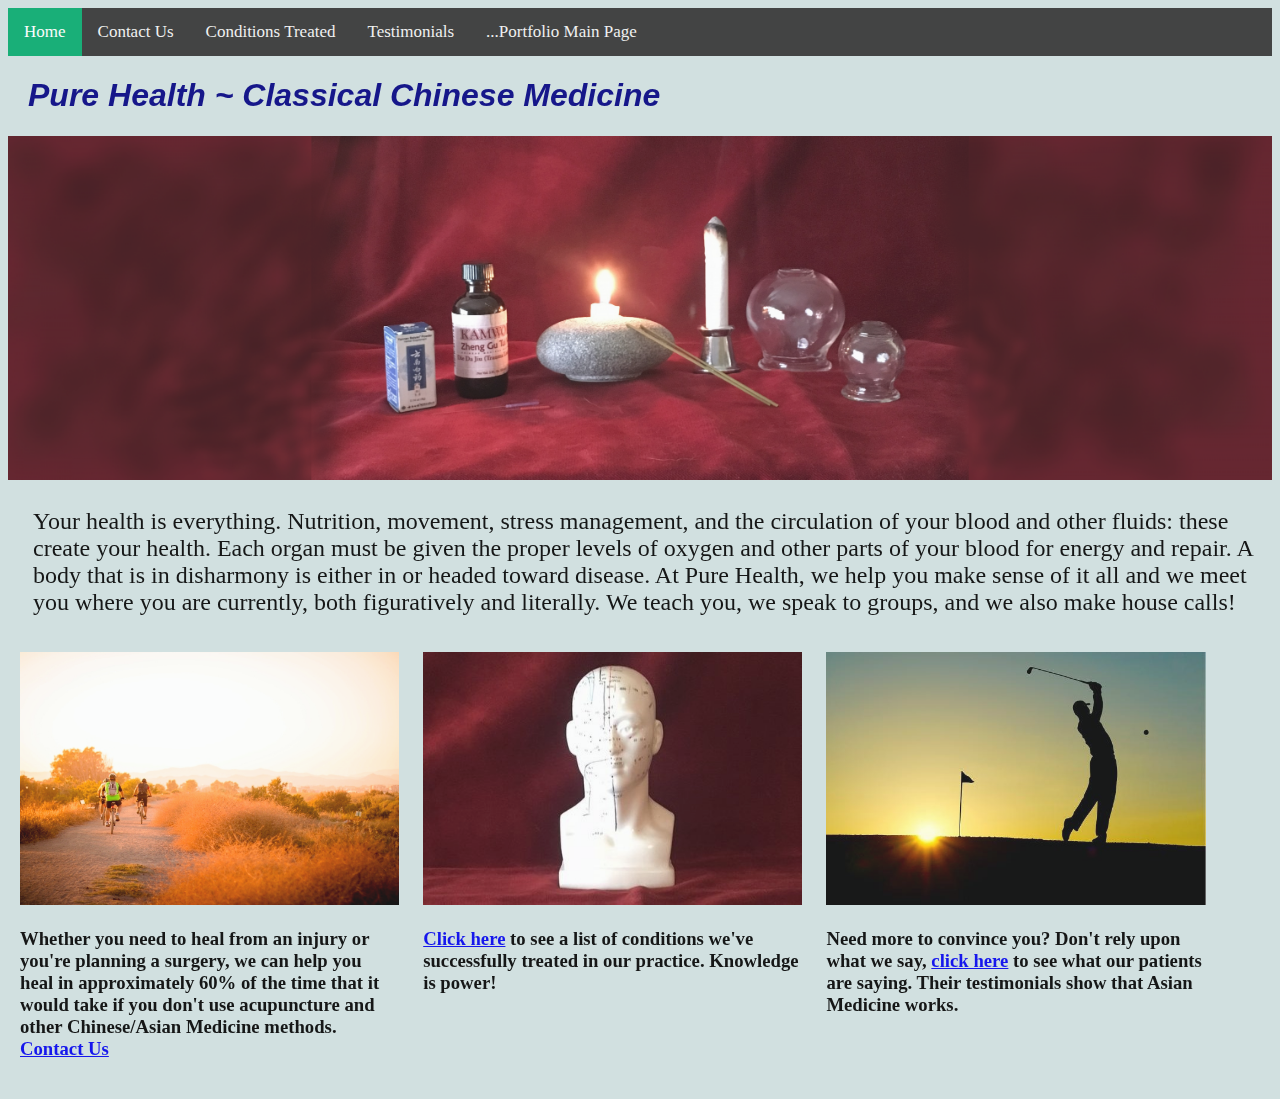
<file: index.html>
<!DOCTYPE html>
<html lang="en-us">
  <head>
    <meta name="viewport" content="width=device-width, initial-scale=1.0">
    <link rel="stylesheet" type="text/css" href="https://cruffing03.github.io/PureHealthCCM/purehealth1.css">  
    	<!-- Load an icon library to show a hamburger menu (bars) on small screens -->
    <link rel="stylesheet" href="https://cdnjs.cloudflare.com/ajax/libs/font-awesome/4.7.0/css/font-awesome.min.css">
  
  <style>
    <.logo_img {
        background-size: cover;
        background-position: center;
        <!16:9 ratio>
        padding-bottom: 62.5%;		
        border: 2px solid gray;
        margin: 10px
        }>
      .box {
        width: 30%;
        height: 200px;
        border: 5px solid gold;
      }
       img {
        width: 100%;
        height: 100%;
      }
      
      {
      .box-sizing: border-box;
	 }

      .h1 {
      }
      .img-container {
        float: left;
        width: 30%;
        padding: 12px;
        

    }

      .clearfix::after {
        content: "";
        clear: both;
        display: table;
    }
    
    /* Add a black background color to the top navigation */
.topnav {
  background-color: #333;
  overflow: hidden;
}

/* Style the links inside the navigation bar */
.topnav a {
  float: left;
  display: block;
  color: #f2f2f2;
  text-align: center;
  padding: 14px 16px;
  text-decoration: none;
  font-size: 17px;
}

/* Change the color of links on hover */
.topnav a:hover {
  background-color: #ddd;
  color: black;
}

/* Add an active class to highlight the current page */
.topnav a.active {
  background-color: #04AA6D;
  color: white;
}

/* Hide the link that should open and close the topnav on small screens */
.topnav .icon {
  display: none;
}

/* When the screen is less than 600 pixels wide, hide all links, except for the first one ("Home"). Show the link that contains should open and close the topnav (.icon) */
@media screen and (max-width: 600px) {
  .topnav a:not(:first-child) {display: none;}
  .topnav a.icon {
    float: right;
    display: block;
  }
}

/* The "responsive" class is added to the topnav with JavaScript when the user clicks on the icon. This class makes the topnav look good on small screens (display the links vertically instead of horizontally) */
@media screen and (max-width: 600px) {
  .topnav.responsive {position: relative;}
  .topnav.responsive a.icon {
    position: absolute;
    right: 0;
    top: 0;
  }
  .topnav.responsive a {
    float: none;
    display: block;
    text-align: left;
  }
}
	</style>
		<meta charset="UTF-8">
		<meta name="description" content="Complimentary Medical Office Site">	
	
		<title>Web Site for Pure Health</title>
	</head>

	<body>
	


<div class="topnav" id="myTopnav">
  <a href="https://cruffing03.github.io/PureHealthCCM/index.html" class="active">Home</a>
  <a href="https://cruffing03.github.io/PureHealthCCM/ContactUs.html">Contact Us</a>
  <a href="https://cruffing03.github.io/PureHealthCCM/treated.html">Conditions Treated</a>
  <a href="https://cruffing03.github.io/PureHealthCCM/Testimonials.html">Testimonials</a>
  <a href="https://cruffing03.github.io/index.html">...Portfolio Main Page</a>
  <a href="javascript:void(0);" class="icon" onclick="myFunction()">
    <i class="fa fa-bars"></i>
  </a>
</div>


		<div>	
			<h1><i>Pure Health ~ Classical Chinese Medicine</i></h1>
		</div>
						
		<div class="box">
			<img src="https://cruffing03.github.io/PureHealthCCM/modal-cover.png" alt="Treatment Items";/>
			<p>Your health is everything. Nutrition, movement, stress management, and the circulation of your blood and other fluids: these create your health. Each organ
			must be given the proper levels of oxygen and other parts of your blood for
			energy and repair. A body that is in disharmony is either in or headed 
			toward disease. At Pure Health, we help you make sense of it all and we 
			meet you where you are currently, both figuratively and literally. We teach you, we speak to groups, and we also 
			make house calls!</p>
		</div>
 
  <div class="clearfix">
  
    <div class="img-container">
    <img src="https://cruffing03.github.io/PureHealthCCM/heal-inj-surg.jpg" alt="Heal from Injury or Surgery" style="width:100%">
    <h3>Whether you need to heal from an injury or you're planning a surgery, we can help you heal 
    in approximately 60% of the time that it would take if you don't use acupuncture and 
    other Chinese/Asian Medicine methods. <a href="https://cruffing03.github.io/PureHealthCCM/ContactUs.html">Contact Us</a></h3>
    </div>
  
    <div class="img-container">
    <img src="https://cruffing03.github.io/PureHealthCCM/head-model-2.jpg" alt="Diseases Treated Include" style="width:100%">
    <h3>
    <a href="https://cruffing03.github.io/PureHealthCCM/treated.html">Click here</a> to see a list of conditions we've successfully treated in our practice.
    Knowledge is power!</h3>
    </div>
  
    <div class="img-container">
    <img src="https://cruffing03.github.io/PureHealthCCM/sunset-golfing-2.jpg" alt="Link to Testimonials" style="width:100%">
    <h3>Need more to convince you? Don't rely upon what we say, <a href="https://cruffing03.github.io/PureHealthCCM/Testimonials.html">click here</a> to see
    what our patients are saying. Their testimonials show that Asian Medicine works.</h3>
    </div>
  </div>

	</body>



</html>
</file>
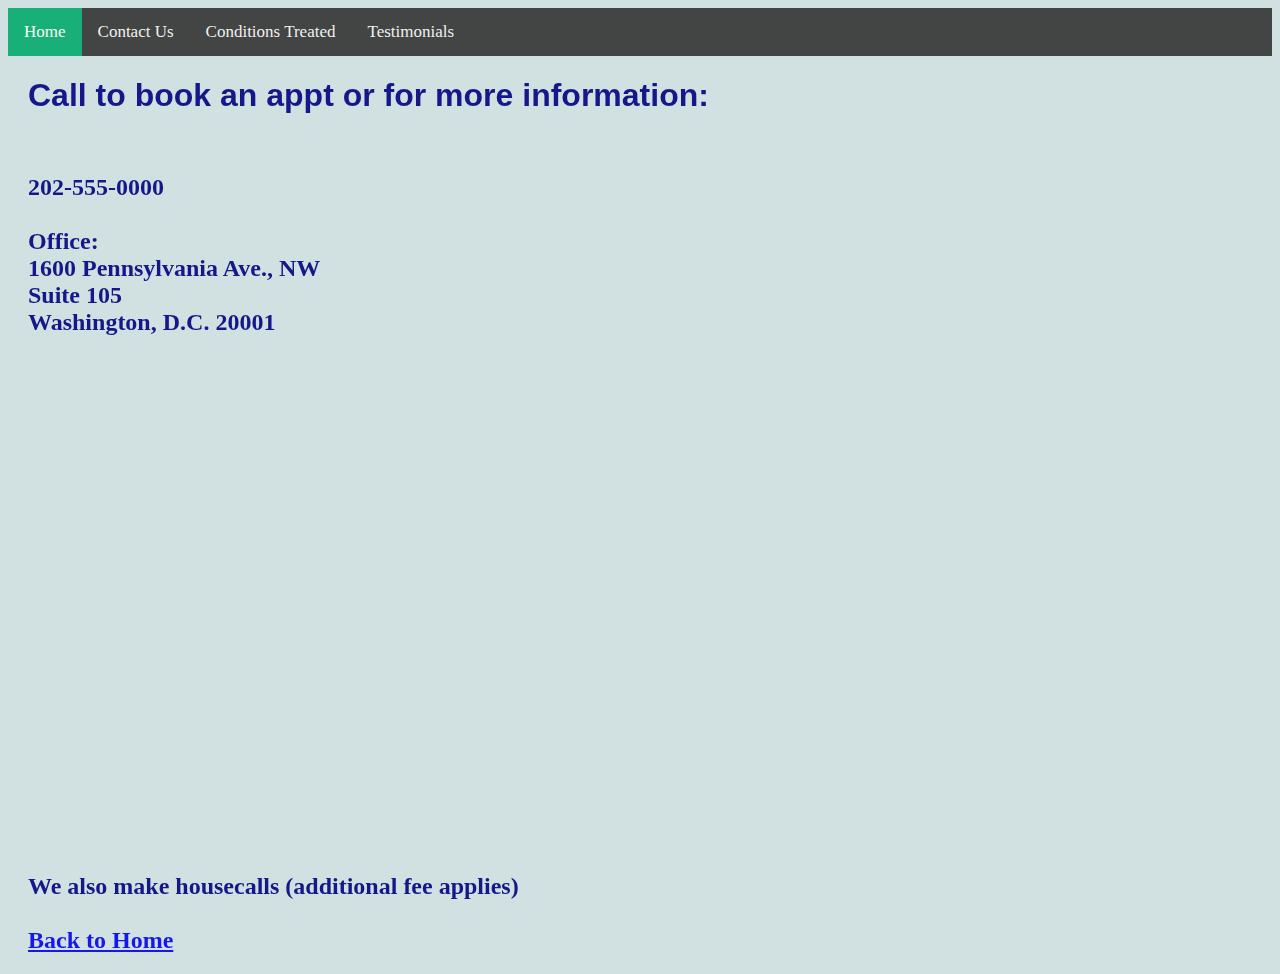
<file: ContactUs.html>
<!DOCTYPE html>
<html lang="en-us">
  <head>
    <meta name="viewport" content="width=device-width, initial-scale=1.0">
    <link rel="stylesheet" type="text/css" href="https://cruffing03.github.io/PureHealthCCM/purehealth1.css">  
    	<!-- Load an icon library to show a hamburger menu (bars) on small screens -->
    <link rel="stylesheet" href="https://cdnjs.cloudflare.com/ajax/libs/font-awesome/4.7.0/css/font-awesome.min.css">
  
  <style>
    <.logo_img {
        background-size: cover;
        background-position: center;
        <!16:9 ratio>
        padding-bottom: 62.5%;		
        border: 2px solid gray;
        margin: 10px
        }>
      .box {
        width: 30%;
        height: 200px;
        border: 5px solid gold;
      }
       img {
        width: 100%;
        height: 100%;
      }
      
      {
      .box-sizing: border-box;
	 }

      .h1 {
      }
      .img-container {
        float: left;
        width: 30%;
        padding: 12px;
        

    }

      .clearfix::after {
        content: "";
        clear: both;
        display: table;
    }
    
        /* Add a black background color to the top navigation */
.topnav {
  background-color: #333;
  overflow: hidden;
}

/* Style the links inside the navigation bar */
.topnav a {
  float: left;
  display: block;
  color: #f2f2f2;
  text-align: center;
  padding: 14px 16px;
  text-decoration: none;
  font-size: 17px;
}

/* Change the color of links on hover */
.topnav a:hover {
  background-color: #ddd;
  color: black;
}

/* Add an active class to highlight the current page */
.topnav a.active {
  background-color: #04AA6D;
  color: white;
}

/* Hide the link that should open and close the topnav on small screens */
.topnav .icon {
  display: none;
}

/* When the screen is less than 600 pixels wide, hide all links, except for the first one ("Home"). Show the link that contains should open and close the topnav (.icon) */
@media screen and (max-width: 600px) {
  .topnav a:not(:first-child) {display: none;}
  .topnav a.icon {
    float: right;
    display: block;
  }
}

/* The "responsive" class is added to the topnav with JavaScript when the user clicks on the icon. This class makes the topnav look good on small screens (display the links vertically instead of horizontally) */
@media screen and (max-width: 600px) {
  .topnav.responsive {position: relative;}
  .topnav.responsive a.icon {
    position: absolute;
    right: 0;
    top: 0;
  }
  .topnav.responsive a {
    float: none;
    display: block;
    text-align: left;
  }
}
	</style>
		<meta charset="UTF-8">
		<meta name="description" content="Complimentary Medical Office Site">	
	
		<title>Web Site for Pure Health</title>
	</head>

	<body>
	
<div class="topnav" id="myTopnav">
  <a href="https://cruffing03.github.io/PureHealthCCM/index.html" class="active">Home</a>
  <a href="https://cruffing03.github.io/PureHealthCCM/ContactUs.html">Contact Us</a>
  <a href="https://cruffing03.github.io/PureHealthCCM/treated.html">Conditions Treated</a>
  <a href="https://cruffing03.github.io/PureHealthCCM/Testimonials.html">Testimonials</a>
  <a href="javascript:void(0);" class="icon" onclick="myFunction()">
    <i class="fa fa-bars"></i>
  </a>
</div>	
	
     <h1>Call to book an appt or for more information:</h1>
	  <br>
	 
     <h2>202-555-0000
     <br>
     <br>Office:
     <br>1600 Pennsylvania Ave., NW
     <br>Suite 105
     <br>Washington, D.C. 20001
     <br>
     <br>
     
     <iframe src="https://www.google.com/maps/embed?pb=!1m18!1m12!1m3!1d3105.1564128690575!2d-77.03869278439916!3d38.89753835454049!2m3!1f0!2f0!3f0!3m2!1i1024!2i768!4f13.1!3m3!1m2!1s0x89b7b78e00410e73%3A0xac8125363999a8f!2s1600%20Pennsylvania%20Avenue%20NW%2C%20Washington%2C%20DC%2020500!5e0!3m2!1sen!2sus!4v1675545004277!5m2!1sen!2sus" width="600" height="450" style="border:0;" allowfullscreen="" loading="lazy" referrerpolicy="no-referrer-when-downgrade"></iframe>
     <br><br>
     <br>We also make housecalls (additional fee applies)
     <br>
     <br>
     <a href="https://cruffing03.github.io/PureHealthCCM/index.html">Back to Home</a>
   </body>

</html>
</file>
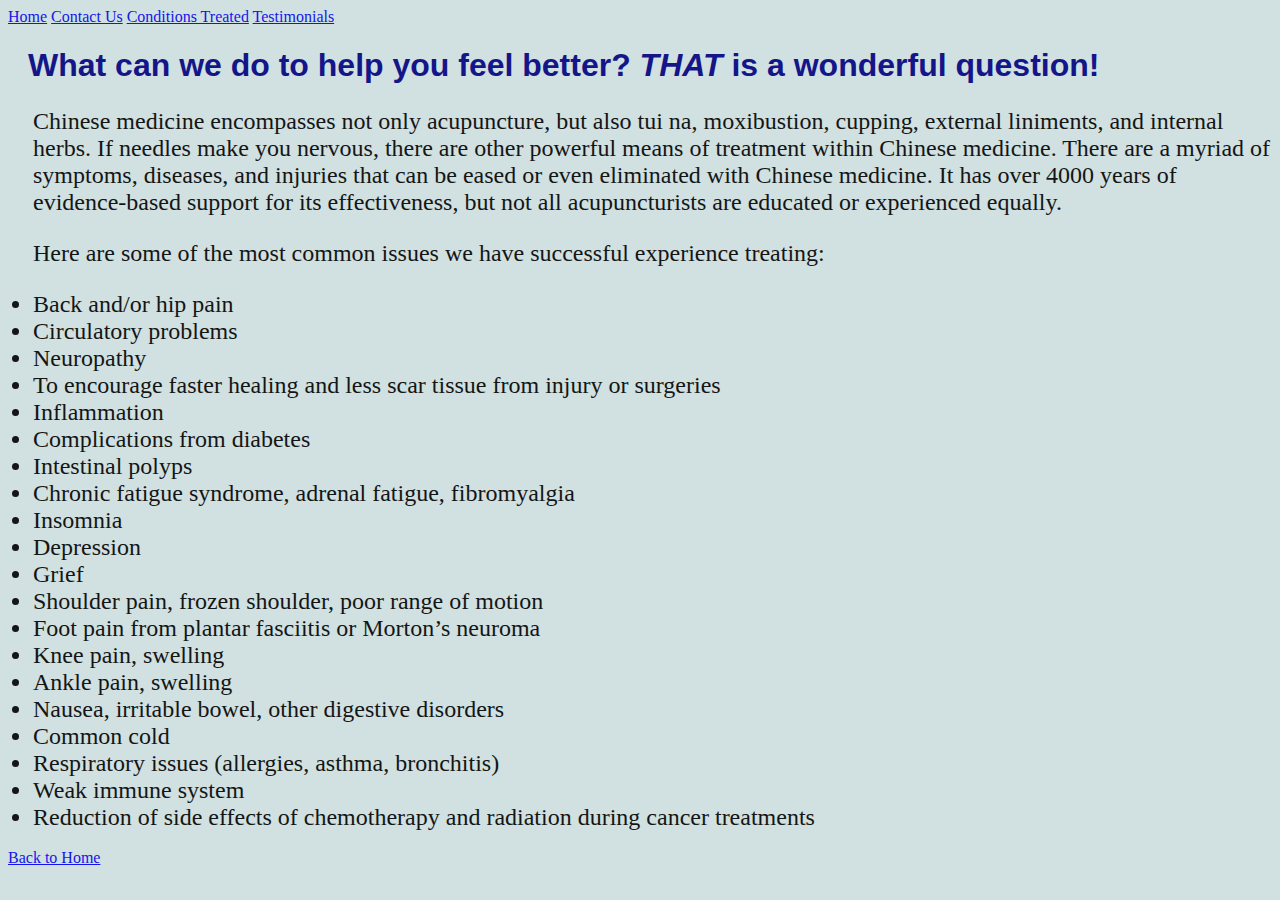
<file: Page3.html>
<!DOCTYPE html>
<html lang="en-us">
  <head>
    <meta name="viewport" content="width=device-width, initial-scale=1.0">
    <link rel="stylesheet" type="text/css" href="https://cruffing03.github.io/PureHealthCCM/purehealth1.css">    
  
  <style>
    <.logo_img {
        background-size: cover;
        background-position: center;
        <!16:9 ratio>
        padding-bottom: 62.5%;		
        border: 2px solid gray;
        margin: 10px
        }>
      .box {
        width: 30%;
        height: 200px;
        border: 5px solid gold;
      }
       img {
        width: 100%;
        height: 100%;
      }
      
      {
      .box-sizing: border-box;
	 }

      .h1 {
      }
      .img-container {
        float: left;
        width: 30%;
        padding: 12px;
        

    }

      .clearfix::after {
        content: "";
        clear: both;
        display: table;
    }
	</style>
		<meta charset="UTF-8">
		<meta name="description" content="Complimentary Medical Office Site">	
	
		<title>Web Site for Pure Health</title>
	</head>

	<body>

    <div class="topnav" id="myTopnav">
      <a href="https://cruffing03.github.io/PureHealthCCM/index.html" class="active">Home</a>
      <a href="https://cruffing03.github.io/PureHealthCCM/ContactUs.html">Contact Us</a>
      <a href="https://cruffing03.github.io/PureHealthCCM/treated.html">Conditions Treated</a>
      <a href="https://cruffing03.github.io/PureHealthCCM/Testimonials.html">Testimonials</a>
      <a href="javascript:void(0);" class="icon" onclick="myFunction()">
        <i class="fa fa-bars"></i>
      </a>
    </div>	

		<h1>What can we do to help you feel better? <i>THAT</i> is a wonderful question!</h1>
		
		<p>Chinese medicine encompasses not only acupuncture, but also tui na, moxibustion, cupping, external liniments, and internal herbs. If needles make you nervous, there are other powerful means of treatment within Chinese medicine. There are a myriad of symptoms, diseases, and injuries that can be eased or even eliminated with Chinese medicine. It has over 4000 years of evidence-based support for its effectiveness, but not all acupuncturists are educated or experienced equally.</p>
		
		<p>Here are some of the most common issues we have successful experience treating:</p>
		<li>Back and/or hip pain</li>
      <li>Circulatory problems</li>
      <li>Neuropathy</li>
      <li>To encourage faster healing and less scar tissue from injury or surgeries</li>
      <li>Inflammation</li>
      <li>Complications from diabetes</li>
      <li>Intestinal polyps</li>
      <li>Chronic fatigue syndrome, adrenal fatigue, fibromyalgia</li>
      <li>Insomnia</li>
      <li>Depression</li>
      <li>Grief</li>
      <li>Shoulder pain, frozen shoulder, poor range of motion</li>
      <li>Foot pain from plantar fasciitis or Morton’s neuroma</li>
      <li>Knee pain, swelling</li>
      <li>Ankle pain, swelling</li>
      <li>Nausea, irritable bowel, other digestive disorders</li>
      <li>Common cold</li>
      <li>Respiratory issues (allergies, asthma, bronchitis)</li>
      <li>Weak immune system</li>
      <li>Reduction of side effects of chemotherapy and radiation during cancer treatments</li>
		
		<br>
		     <a href="https://cruffing03.github.io/PureHealthCCM/index.html">Back to Home</a>
	</body>



</html>
</file>
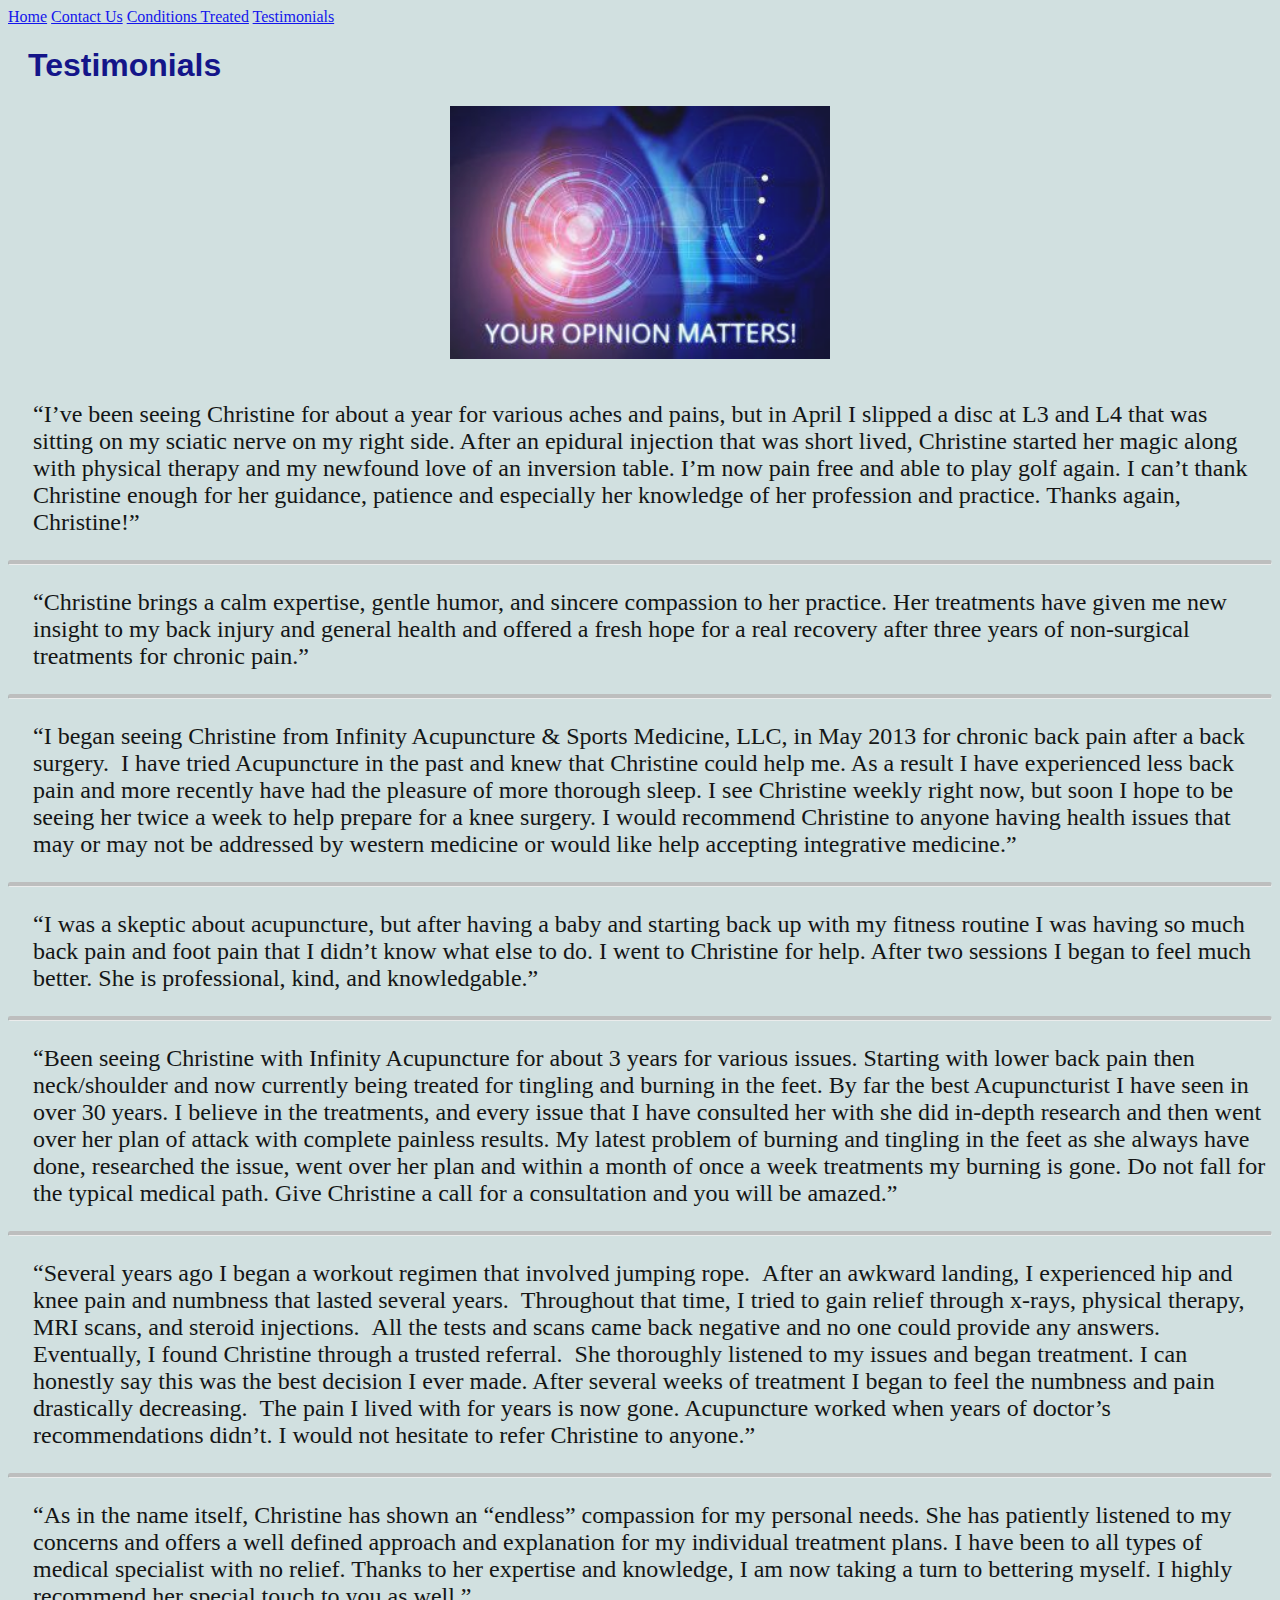
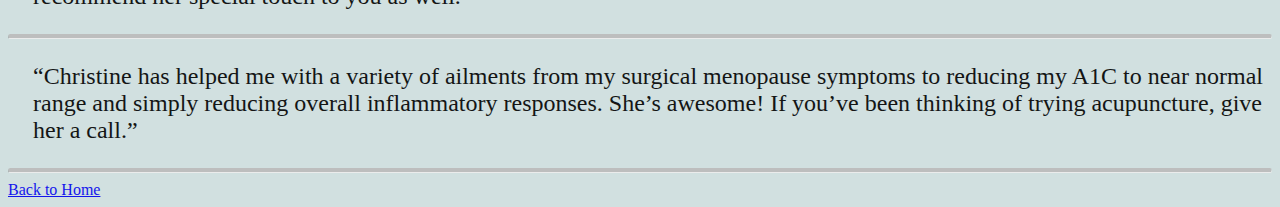
<file: Page4.html>
<!DOCTYPE html>
<html lang="en-us">
  <head>
    <meta name="viewport" content="width=device-width, initial-scale=1.0">
    <link rel="stylesheet" type="text/css" href="https://cruffing03.github.io/PureHealthCCM/purehealth1.css">    
  <style>
   .center {
   display: block;
   margin-left: auto;
   margin-right: auto;
   width: 30%;
    }
    /* Rounded border */
hr.rounded {
  border-top: 4px solid #bbb;
  border-radius: 5px;
  }
	</style>
		<meta charset="UTF-8">
		<meta name="description" content="Complimentary Medical Office Site">	
	
		<title>Web Site for Pure Health</title>
	</head>

	<body>

    <div class="topnav" id="myTopnav">
      <a href="https://cruffing03.github.io/PureHealthCCM/index.html" class="active">Home</a>
      <a href="https://cruffing03.github.io/PureHealthCCM/ContactUs.html">Contact Us</a>
      <a href="https://cruffing03.github.io/PureHealthCCM/treated.html">Conditions Treated</a>
      <a href="https://cruffing03.github.io/PureHealthCCM/Testimonials.html">Testimonials</a>
      <a href="javascript:void(0);" class="icon" onclick="myFunction()">
        <i class="fa fa-bars"></i>
      </a>
    </div>	

    <div>		
		<h1>Testimonials</h1>
		<img src="https://cruffing03.github.io/PureHealthCCM/Testimonial-img.jpg" alt="Your Opinion Counts" class="center">
      <br>	   
	   <p>“I’ve been seeing Christine for about a year for various aches and pains, but in April I slipped a disc at L3 and L4 that was sitting on my sciatic nerve on my right side. After an epidural injection that was short lived, Christine started her magic along with physical therapy and my newfound love of an inversion table. I’m now pain free and able to play golf again. I can’t thank Christine enough for her guidance, patience and especially her knowledge of her profession and practice.
Thanks again, Christine!”</p>
      
      <hr class="rounded">
      
      <p>“Christine brings a calm expertise, gentle humor, and sincere compassion to her practice. Her treatments have given me new insight to my back injury and general health and offered a fresh hope for a real recovery after three years of non-surgical treatments for chronic pain.”</p>

      <hr class="rounded">
            
      <p>“I began seeing Christine from Infinity Acupuncture & Sports Medicine, LLC, in May 2013 for chronic back pain after a back surgery.  I have tried Acupuncture in the past and knew that Christine could help me. As a result I have experienced less back pain and more recently have had the pleasure of more thorough sleep. I see Christine weekly right now, but soon I hope to be seeing her twice a week to help prepare for a knee surgery. I would recommend Christine to anyone having health issues that may or may not be addressed by western medicine or would like help accepting integrative medicine.”</p>
     
      <hr class="rounded">
           
      <p>“I was a skeptic about acupuncture, but after having a baby and starting back up with my fitness routine I was having so much back pain and foot pain that I didn’t know what else to do. I went to Christine for help. After two sessions I began to feel much better. She is professional, kind, and knowledgable.”</p>
     
      <hr class="rounded">
      
      <p>“Been seeing Christine with Infinity Acupuncture for about 3 years for various issues. Starting with lower back pain then neck/shoulder and now currently being treated for tingling and burning in the feet. By far the best Acupuncturist I have seen in over 30 years. I believe in the treatments, and every issue that I have consulted her with she did in-depth research and then went over her plan of attack with complete painless results. My latest problem of burning and tingling in the feet as she always have done, researched the issue, went over her plan and within a month of once a week treatments my burning is gone.
Do not fall for the typical medical path. Give Christine a call for a consultation and you will be amazed.”</p>
      
      <hr class="rounded">
      
      <p>“Several years ago I began a workout regimen that involved jumping rope.  After an awkward landing, I experienced hip and knee pain and numbness that lasted several years.  Throughout that time, I tried to gain relief through x-rays, physical therapy, MRI scans, and steroid injections.  All the tests and scans came back negative and no one could provide any answers. Eventually, I found Christine through a trusted referral.  She thoroughly listened to my issues and began treatment. I can honestly say this was the best decision I ever made. After several weeks of treatment I began to feel the numbness and pain drastically decreasing.  The pain I lived with for years is now gone. Acupuncture worked when years of doctor’s recommendations didn’t. I would not hesitate to refer Christine to anyone.”</p>

      <hr class="rounded">     
     
      <p>“As in the name itself, Christine has shown an “endless” compassion for my personal needs. She has patiently listened to my concerns and offers a well defined approach and explanation for my individual treatment plans. I have been to all types of medical specialist with no relief. Thanks to her expertise and knowledge, I am now taking a turn to bettering myself. I highly recommend her special touch to you as well.”</p>
     
      <hr class="rounded">
           
      <p>“Christine has helped me with a variety of ailments from my surgical menopause symptoms to reducing my A1C to near normal range and simply reducing overall inflammatory responses. She’s awesome! If you’ve been thinking of trying acupuncture, give her a call.”</p>
      
      <hr class="rounded">
	 
	 </div>	
		
	  <a href="https://cruffing03.github.io/PureHealthCCM/index.html">Back to Home</a>
	</body>



</html>
</file>
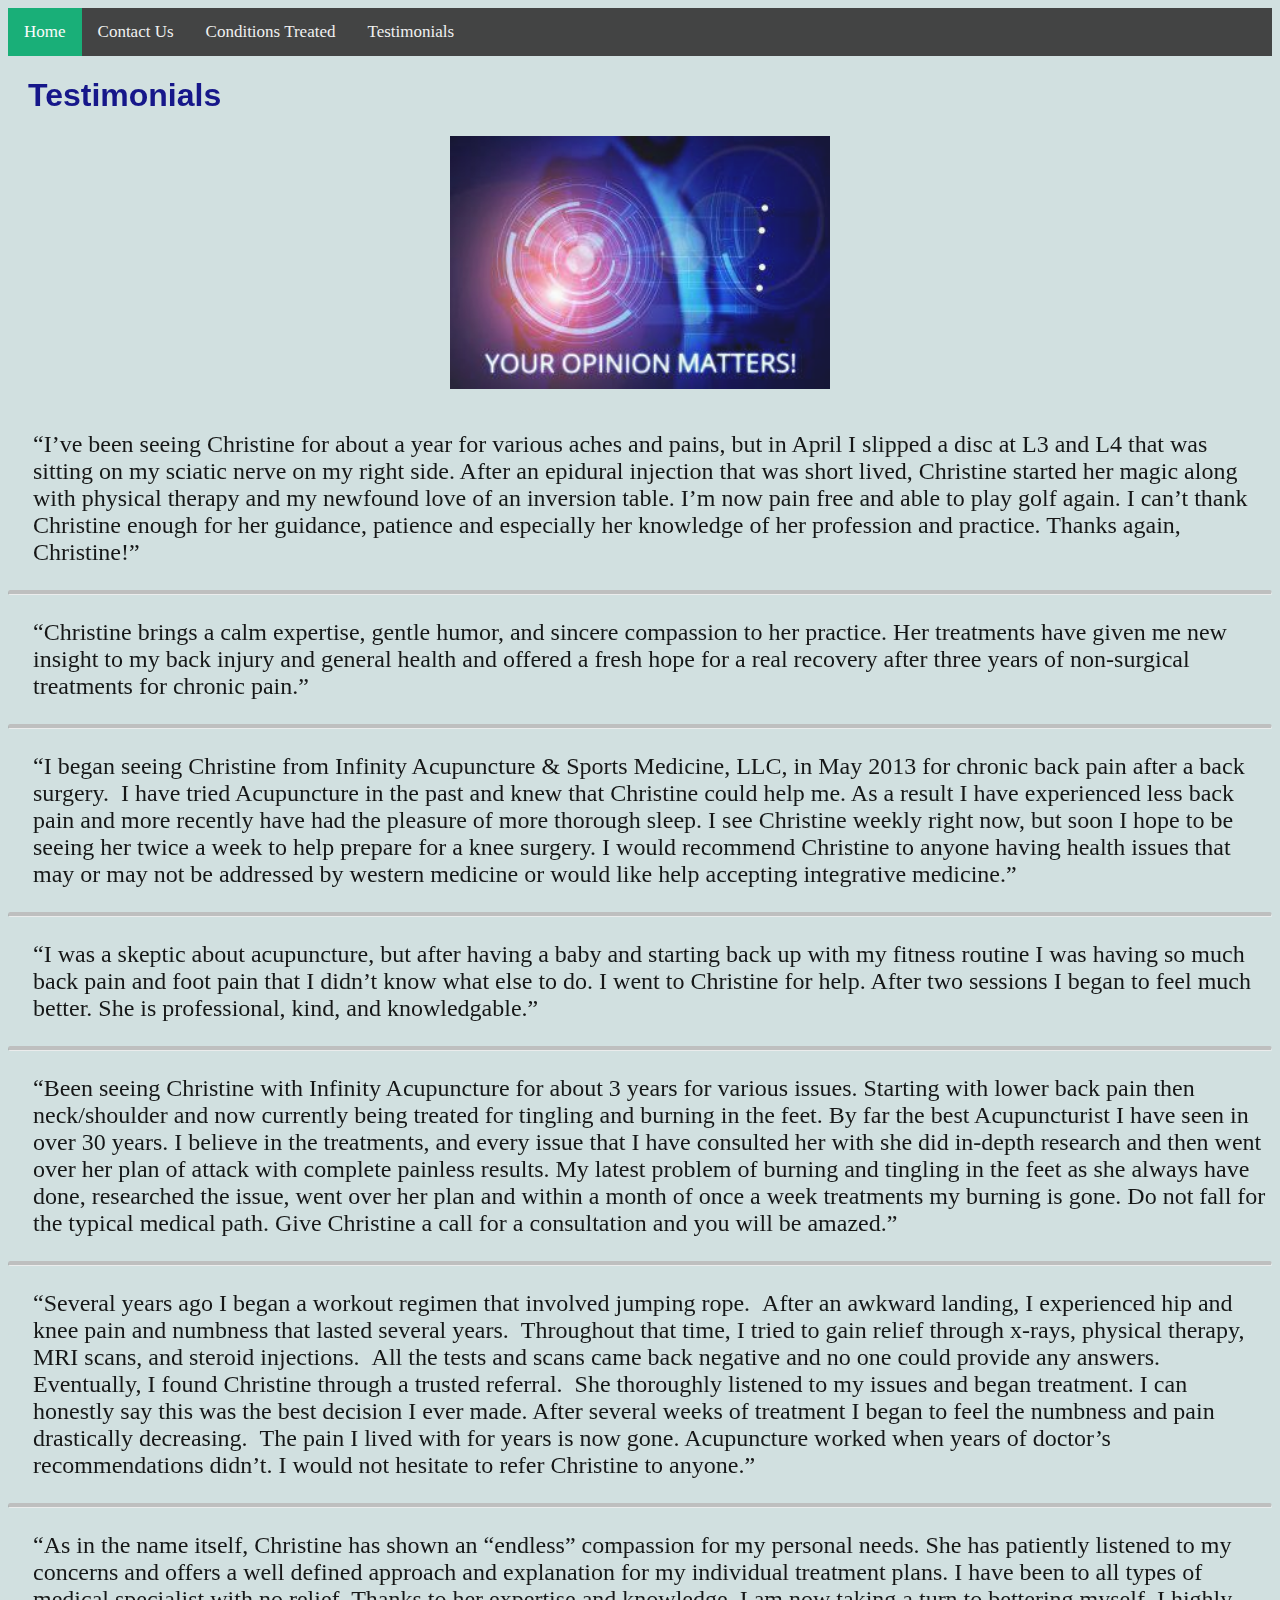
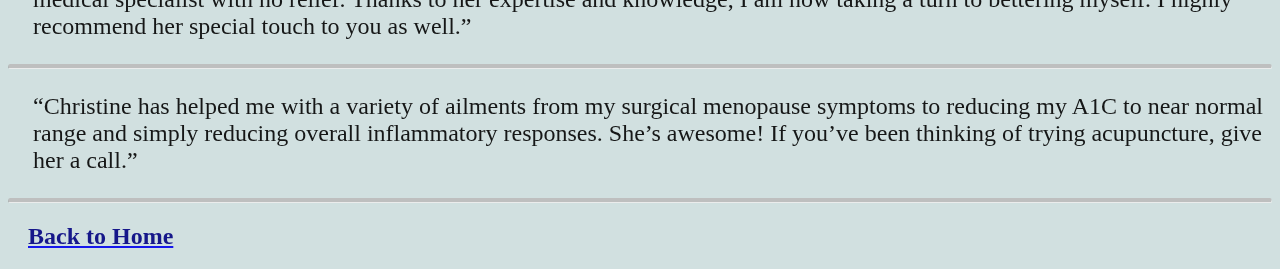
<file: Testimonials.html>
<!DOCTYPE html>
<html lang="en-us">
  <head>
    <meta name="viewport" content="width=device-width, initial-scale=1.0">
    <link rel="stylesheet" type="text/css" href="https://cruffing03.github.io/PureHealthCCM/purehealth1.css">    
    	<!-- Load an icon library to show a hamburger menu (bars) on small screens -->
    <link rel="stylesheet" href="https://cdnjs.cloudflare.com/ajax/libs/font-awesome/4.7.0/css/font-awesome.min.css">    
    
  <style>
   .center {
   display: block;
   margin-left: auto;
   margin-right: auto;
   width: 30%;
    }
    /* Rounded border */
hr.rounded {
  border-top: 4px solid #bbb;
  border-radius: 5px;
  }
  
      /* Add a black background color to the top navigation */
.topnav {
  background-color: #333;
  overflow: hidden;
}

/* Style the links inside the navigation bar */
.topnav a {
  float: left;
  display: block;
  color: #f2f2f2;
  text-align: center;
  padding: 14px 16px;
  text-decoration: none;
  font-size: 17px;
}

/* Change the color of links on hover */
.topnav a:hover {
  background-color: #ddd;
  color: black;
}

/* Add an active class to highlight the current page */
.topnav a.active {
  background-color: #04AA6D;
  color: white;
}

/* Hide the link that should open and close the topnav on small screens */
.topnav .icon {
  display: none;
}

/* When the screen is less than 600 pixels wide, hide all links, except for the first one ("Home"). Show the link that contains should open and close the topnav (.icon) */
@media screen and (max-width: 600px) {
  .topnav a:not(:first-child) {display: none;}
  .topnav a.icon {
    float: right;
    display: block;
  }
}

/* The "responsive" class is added to the topnav with JavaScript when the user clicks on the icon. This class makes the topnav look good on small screens (display the links vertically instead of horizontally) */
@media screen and (max-width: 600px) {
  .topnav.responsive {position: relative;}
  .topnav.responsive a.icon {
    position: absolute;
    right: 0;
    top: 0;
  }
  .topnav.responsive a {
    float: none;
    display: block;
    text-align: left;
  }
}

	</style>
		<meta charset="UTF-8">
		<meta name="description" content="Complimentary Medical Office Site">	
	
		<title>Web Site for Pure Health</title>
	</head>

	<body>
	
<div class="topnav" id="myTopnav">
  <a href="https://cruffing03.github.io/PureHealthCCM/index.html" class="active">Home</a>
  <a href="https://cruffing03.github.io/PureHealthCCM/ContactUs.html">Contact Us</a>
  <a href="https://cruffing03.github.io/PureHealthCCM/treated.html">Conditions Treated</a>
  <a href="https://cruffing03.github.io/PureHealthCCM/Testimonials.html">Testimonials</a>
  <a href="javascript:void(0);" class="icon" onclick="myFunction()">
    <i class="fa fa-bars"></i>
  </a>
</div>	
	
    <div>		
		<h1>Testimonials</h1>
		<img src="https://cruffing03.github.io/PureHealthCCM/Testimonial-img.jpg" alt="Your Opinion Counts" class="center">
      <br>	   
	   <p>“I’ve been seeing Christine for about a year for various aches and pains, but in April I slipped a disc at L3 and L4 that was sitting on my sciatic nerve on my right side. After an epidural injection that was short lived, Christine started her magic along with physical therapy and my newfound love of an inversion table. I’m now pain free and able to play golf again. I can’t thank Christine enough for her guidance, patience and especially her knowledge of her profession and practice.
Thanks again, Christine!”</p>
      
      <hr class="rounded">
      
      <p>“Christine brings a calm expertise, gentle humor, and sincere compassion to her practice. Her treatments have given me new insight to my back injury and general health and offered a fresh hope for a real recovery after three years of non-surgical treatments for chronic pain.”</p>

      <hr class="rounded">
            
      <p>“I began seeing Christine from Infinity Acupuncture & Sports Medicine, LLC, in May 2013 for chronic back pain after a back surgery.  I have tried Acupuncture in the past and knew that Christine could help me. As a result I have experienced less back pain and more recently have had the pleasure of more thorough sleep. I see Christine weekly right now, but soon I hope to be seeing her twice a week to help prepare for a knee surgery. I would recommend Christine to anyone having health issues that may or may not be addressed by western medicine or would like help accepting integrative medicine.”</p>
     
      <hr class="rounded">
           
      <p>“I was a skeptic about acupuncture, but after having a baby and starting back up with my fitness routine I was having so much back pain and foot pain that I didn’t know what else to do. I went to Christine for help. After two sessions I began to feel much better. She is professional, kind, and knowledgable.”</p>
     
      <hr class="rounded">
      
      <p>“Been seeing Christine with Infinity Acupuncture for about 3 years for various issues. Starting with lower back pain then neck/shoulder and now currently being treated for tingling and burning in the feet. By far the best Acupuncturist I have seen in over 30 years. I believe in the treatments, and every issue that I have consulted her with she did in-depth research and then went over her plan of attack with complete painless results. My latest problem of burning and tingling in the feet as she always have done, researched the issue, went over her plan and within a month of once a week treatments my burning is gone.
Do not fall for the typical medical path. Give Christine a call for a consultation and you will be amazed.”</p>
      
      <hr class="rounded">
      
      <p>“Several years ago I began a workout regimen that involved jumping rope.  After an awkward landing, I experienced hip and knee pain and numbness that lasted several years.  Throughout that time, I tried to gain relief through x-rays, physical therapy, MRI scans, and steroid injections.  All the tests and scans came back negative and no one could provide any answers. Eventually, I found Christine through a trusted referral.  She thoroughly listened to my issues and began treatment. I can honestly say this was the best decision I ever made. After several weeks of treatment I began to feel the numbness and pain drastically decreasing.  The pain I lived with for years is now gone. Acupuncture worked when years of doctor’s recommendations didn’t. I would not hesitate to refer Christine to anyone.”</p>

      <hr class="rounded">     
     
      <p>“As in the name itself, Christine has shown an “endless” compassion for my personal needs. She has patiently listened to my concerns and offers a well defined approach and explanation for my individual treatment plans. I have been to all types of medical specialist with no relief. Thanks to her expertise and knowledge, I am now taking a turn to bettering myself. I highly recommend her special touch to you as well.”</p>
     
      <hr class="rounded">
           
      <p>“Christine has helped me with a variety of ailments from my surgical menopause symptoms to reducing my A1C to near normal range and simply reducing overall inflammatory responses. She’s awesome! If you’ve been thinking of trying acupuncture, give her a call.”</p>
      
      <hr class="rounded">
	 
	 </div>	
		
	  <a href="https://cruffing03.github.io/PureHealthCCM/index.html"><h2>Back to Home</h2></a>
	</body>



</html>
</file>
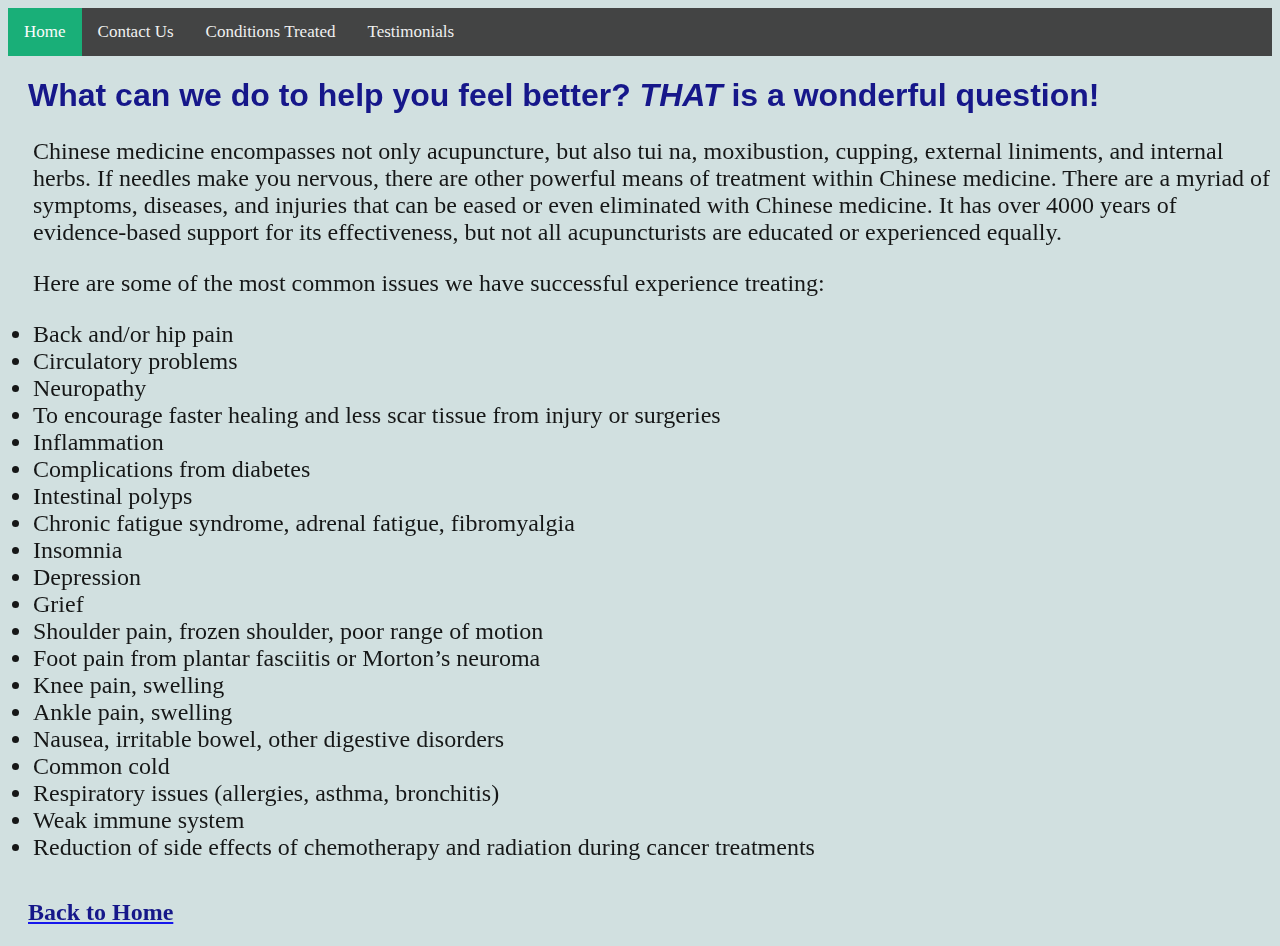
<file: treated.html>
<!DOCTYPE html>
<html lang="en-us">
  <head>
    <meta name="viewport" content="width=device-width, initial-scale=1.0">
    <link rel="stylesheet" type="text/css" href="purehealth1.css">  
    	<!-- Load an icon library to show a hamburger menu (bars) on small screens -->
    <link rel="stylesheet" href="https://cdnjs.cloudflare.com/ajax/libs/font-awesome/4.7.0/css/font-awesome.min.css">  
  
  <style>
    <.logo_img {
        background-size: cover;
        background-position: center;
        <!16:9 ratio>
        padding-bottom: 62.5%;		
        border: 2px solid gray;
        margin: 10px
        }>
      .box {
        width: 30%;
        height: 200px;
        border: 5px solid gold;
      }
       img {
        width: 100%;
        height: 100%;
      }
      
      {
      .box-sizing: border-box;
	 }

      .h1 {
      }
      .img-container {
        float: left;
        width: 30%;
        padding: 12px;
        

    }

      .clearfix::after {
        content: "";
        clear: both;
        display: table;
    }
    
        /* Add a black background color to the top navigation */
.topnav {
  background-color: #333;
  overflow: hidden;
}

/* Style the links inside the navigation bar */
.topnav a {
  float: left;
  display: block;
  color: #f2f2f2;
  text-align: center;
  padding: 14px 16px;
  text-decoration: none;
  font-size: 17px;
}

/* Change the color of links on hover */
.topnav a:hover {
  background-color: #ddd;
  color: black;
}

/* Add an active class to highlight the current page */
.topnav a.active {
  background-color: #04AA6D;
  color: white;
}

/* Hide the link that should open and close the topnav on small screens */
.topnav .icon {
  display: none;
}

/* When the screen is less than 600 pixels wide, hide all links, except for the first one ("Home"). Show the link that contains should open and close the topnav (.icon) */
@media screen and (max-width: 600px) {
  .topnav a:not(:first-child) {display: none;}
  .topnav a.icon {
    float: right;
    display: block;
  }
}

/* The "responsive" class is added to the topnav with JavaScript when the user clicks on the icon. This class makes the topnav look good on small screens (display the links vertically instead of horizontally) */
@media screen and (max-width: 600px) {
  .topnav.responsive {position: relative;}
  .topnav.responsive a.icon {
    position: absolute;
    right: 0;
    top: 0;
  }
  .topnav.responsive a {
    float: none;
    display: block;
    text-align: left;
  }
}

	</style>
		<meta charset="UTF-8">
		<meta name="description" content="Complimentary Medical Office Site">	
	
		<title>Web Site for Pure Health</title>
	</head>

	<body>
	
<div class="topnav" id="myTopnav">
  <a href="https://cruffing03.github.io/PureHealthCCM/index.html" class="active">Home</a>
  <a href="https://cruffing03.github.io/PureHealthCCM/ContactUs.html">Contact Us</a>
  <a href="https://cruffing03.github.io/PureHealthCCM/treated.html">Conditions Treated</a>
  <a href="https://cruffing03.github.io/PureHealthCCM/Testimonials.html">Testimonials</a>
  <a href="javascript:void(0);" class="icon" onclick="myFunction()">
    <i class="fa fa-bars"></i>
  </a>
</div>	
	
		<h1>What can we do to help you feel better? <i>THAT</i> is a wonderful question!</h1>
		
		<p>Chinese medicine encompasses not only acupuncture, but also tui na, moxibustion, cupping, external liniments, and internal herbs. If needles make you nervous, there are other powerful means of treatment within Chinese medicine. There are a myriad of symptoms, diseases, and injuries that can be eased or even eliminated with Chinese medicine. It has over 4000 years of evidence-based support for its effectiveness, but not all acupuncturists are educated or experienced equally.</p>
		
		<p>Here are some of the most common issues we have successful experience treating:</p>
		<li>Back and/or hip pain</li>
      <li>Circulatory problems</li>
      <li>Neuropathy</li>
      <li>To encourage faster healing and less scar tissue from injury or surgeries</li>
      <li>Inflammation</li>
      <li>Complications from diabetes</li>
      <li>Intestinal polyps</li>
      <li>Chronic fatigue syndrome, adrenal fatigue, fibromyalgia</li>
      <li>Insomnia</li>
      <li>Depression</li>
      <li>Grief</li>
      <li>Shoulder pain, frozen shoulder, poor range of motion</li>
      <li>Foot pain from plantar fasciitis or Morton’s neuroma</li>
      <li>Knee pain, swelling</li>
      <li>Ankle pain, swelling</li>
      <li>Nausea, irritable bowel, other digestive disorders</li>
      <li>Common cold</li>
      <li>Respiratory issues (allergies, asthma, bronchitis)</li>
      <li>Weak immune system</li>
      <li>Reduction of side effects of chemotherapy and radiation during cancer treatments</li>
		
		<br>
		     <a href="https://cruffing03.github.io/PureHealthCCM/index.html"><h2>Back to Home</h2></a>
	</body>



</html>
</file>
<file: purehealth1.css>
body {
  background-color: #d1e0e0;
  opacity: 0.9;
}



h1 {
  color: navy;
  font-family: Copperplate, Arial, Times;
  margin-left: 20px;
}
h2 {
  color: navy;
  margin-left: 20px;
  font: Arial;
}
p {
  color: black;
  margin-left:25px;
  font-size: 24px;
  }
li {
  color: black;
  margin-left:25px;
  font-size: 24px;
}
</file>
